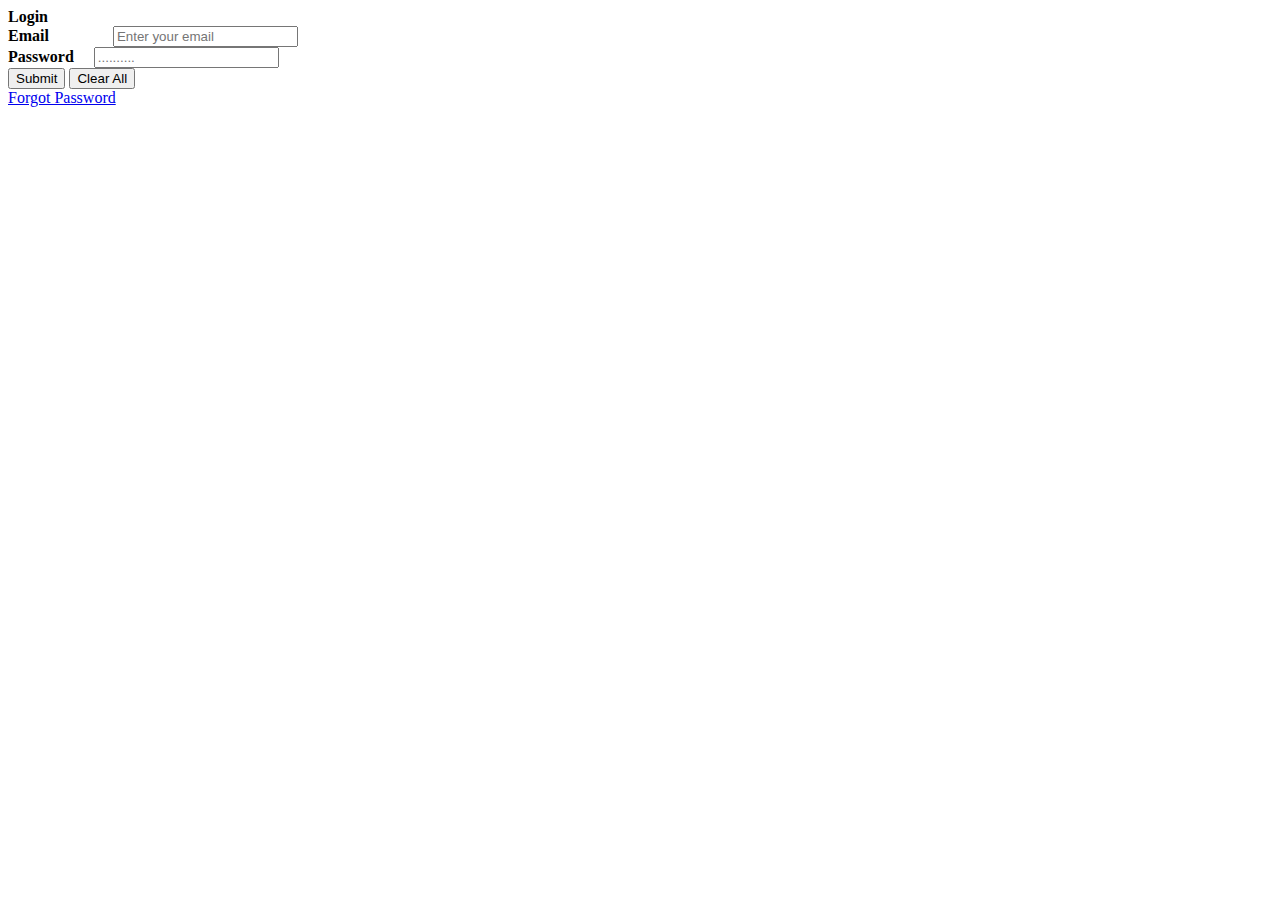
<file: form1.html>
<!doctype html>
<html lang="en">

<head>
     <meta charset="utf-8">
     <meta name="viewport" content="width=device-width, initial-scale=1">
     <title>Login Form</title>
     <link href="https://cdn.jsdelivr.net/npm/bootstrap@5.3.2/dist/css/bootstrap.min.css" rel="stylesheet"
          integrity="sha384-T3c6CoIi6uLrA9TneNEoa7RxnatzjcDSCmG1MXxSR1GAsXEV/Dwwykc2MPK8M2HN" crossorigin="anonymous">
</head>

<body>
    <div class="container">
        <div class="row">
            <form action="" method="post">
                    <div class="col-6 offset-3">
                        <div class="card shadow mt-5">
                            <div class="card-header h2 text-bg-success">
                               <b>Login</b> 
                            </div>
                            <div class="card-body">
                                <div class="form-group">
                                    <label for="email_here" class="form-label h4"><b>Email</b></label>&emsp;&emsp;&emsp;&nbsp;&nbsp;&nbsp;
                                    <input type="email" name="email" placeholder="Enter your email" id="email_here" required class="card-header">
                                </div>
                                <div class="form-group mt-3">
                                    <label for="" class="form-label h4"> <b>Password</b></label>&emsp;
                                    <input type="password" name="password" placeholder=".........." required
                                         class="card-header">
                               </div>
                               <div class="text-end mt-3">
                                    <button class="btn btn-success" type="submit">Submit</button>
                                    <button class="btn btn-danger" type="reset">Clear All</button>
                               </div>
                            </div>
                            <div class="card-footer">
                                <a href="fogot.html">Forgot Password</a>
                            </div>
                        </div>
                    </div>
                </form>
          
        </div>
        
    </div>
     <script src="https://cdn.jsdelivr.net/npm/bootstrap@5.3.2/dist/js/bootstrap.bundle.min.js"
          integrity="sha384-C6RzsynM9kWDrMNeT87bh95OGNyZPhcTNXj1NW7RuBCsyN/o0jlpcV8Qyq46cDfL"
          crossorigin="anonymous"></script>
</body>

</html>
</file>
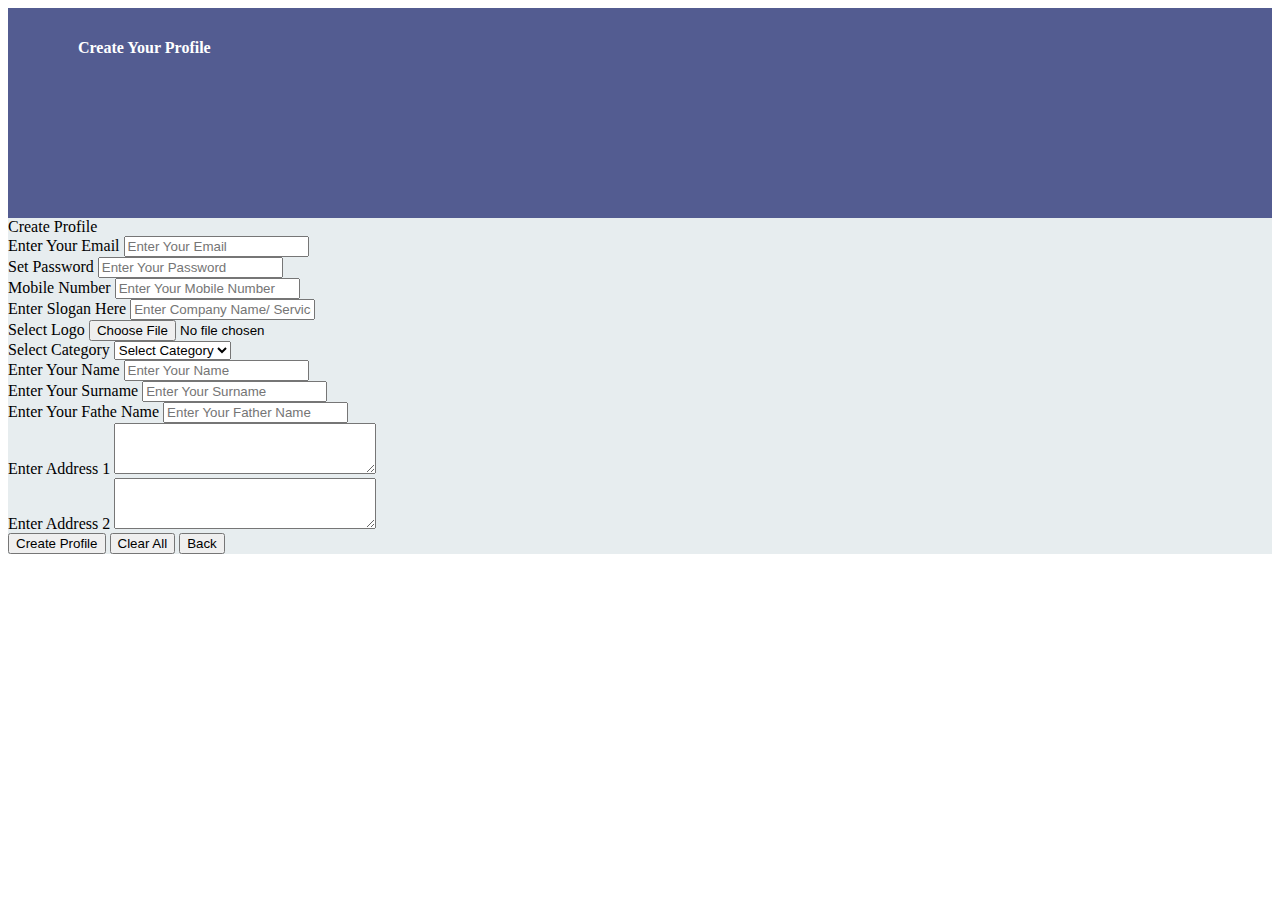
<file: form2.html>
<!doctype html>
<html lang="en">

<head>
     <meta charset="utf-8">
     <meta name="viewport" content="width=device-width, initial-scale=1">
     <title>Grid Form</title>

     <style>
     
        #heading_div{
         
            padding-left: 70px;
            padding-right: 70px;
            padding-top: 10px;
            background-color: #535C91;
            color: white;
            height: 200px;
            width: auto;
        }
        #main_div{
            background-color: #e7edef;
        }
     </style>

     <link href="https://cdn.jsdelivr.net/npm/bootstrap@5.3.2/dist/css/bootstrap.min.css" rel="stylesheet"
          integrity="sha384-T3c6CoIi6uLrA9TneNEoa7RxnatzjcDSCmG1MXxSR1GAsXEV/Dwwykc2MPK8M2HN" crossorigin="anonymous">
</head>

<body>
   <div id="heading_div">
        <h4>
            Create Your Profile
        </h4>
   </div>
   <div id="main_div">
    <div class="container">
        <form action="" method="post">
             <div class="row">
                <div class="col-12 ">
                    <div class="card shadow">
                        <div class="card-header">
                            Create Profile
                        </div>
                            <div class="card-body">
                               <div class="row mt-3">
                                <div class="col-12 col-md-4 mt-5">
                                    <div class="form-group">
                                        <lable for="email" class="form-label">Enter Your Email</lable>
                                    <input type="email" name="email" id="email" placeholder="Enter Your Email" class="form-control" required>
                                    </div>
                                </div>
                                <div class="col-12 col-md-4 mt-5">
                                    <div class="form-group">
                                        <lable for="password" class="form-label">Set Password</lable>
                                    <input type="password" name="password" id="password" placeholder="Enter Your Password" class="form-control" required>
                                    </div>
                                </div>  
                                <div class="col-12 col-md-4 mt-5">
                                    <div class="form-group">
                                        <lable for="mno" class="form-label">Mobile Number</lable>
                                    <input type="number" name="mno" id="mno" placeholder="Enter Your Mobile Number" class="form-control" required>
                                    </div>
                                </div>  
                                <div class="col-12 col-md-4 mt-5">
                                    <div class="form-group">
                                        <lable for="slogan" class="form-label">Enter Slogan Here</lable>
                                    <input type="text" name="slogan" id="slogan" placeholder="Enter Company Name/ Service Name" class="form-control" required>
                                    </div>
                                </div>  
                                <div class="col-12 col-md-4 mt-5">
                                    <div class="form-group">
                                        <lable for="" class="form-label">Select Logo</lable>
                                    <input type="file" name="logo" id="file" placeholder="No File Selected" class="form-control" required>
                                    </div>
                                </div>
                                <div class="col-12 col-md-4 mt-5">
                                    <div class="form-group">
                                        <lable for="category" class="form-label">Select Category</lable>
                                        <select name="category" id="select_category" class="form-select">
                                            <option value="0">Select Category</option>
                                            <option value="1">Male</option>
                                            <option value="2">Female</option>
                                            <option value="3">Other</option>
                                       </select>
                                    </div>
                                </div>  
                                <div class="col-12 col-md-4 mt-5">
                                    <div class="form-group">
                                        <lable for="name" class="form-label">Enter Your Name</lable>
                                    <input type="text" name="name" id="name" placeholder="Enter Your Name" class="form-control" required>
                                    </div>
                                </div>  
                                <div class="col-12 col-md-4 mt-5">
                                    <div class="form-group">
                                        <lable for="surname" class="form-label">Enter Your Surname</lable>
                                    <input type="text" name="surname" id="surname" placeholder="Enter Your Surname" class="form-control" required>
                                    </div>
                                </div>  
                                <div class="col-12 col-md-4 mt-5">
                                    <div class="form-group">
                                        <lable for="father_name" class="form-label">Enter Your Fathe Name</lable>
                                    <input type="text" name="father_name" id="father_name" placeholder="Enter Your Father Name" class="form-control" required>
                                    </div>
                                </div>  
                                <div class="col-12 col-md-6 mt-5">
                                    <div class="form-group">
                                        <lable for="address1" class="form-label">Enter Address 1</lable>
                                    <textarea name="address1" id="address1" cols="30" rows="3" class="form-control"></textarea>
                                    </div>
                                </div> 
                                <div class="col-12 col-md-6 mt-5">
                                    <div class="form-group">
                                        <lable for="address2" class="form-label">Enter Address 2</lable>
                                    <textarea name="address2" id="address2" cols="30" rows="3" class="form-control"></textarea>
                                    </div>
                                </div> 
                                </div>
                                <div class="col-12 mt-4">
                                <div class="text-end mt-3">
                                    <button type="submit" class="btn btn-primary">Create Profile</button>
                                    <button type="submit" class="btn btn-danger">Clear All</button>
                                    <button type="submit" class="btn btn-danger">Back</button>
                                    </div>
                                </div>
                         </div>
                </div>
                </div>
                </div>
        </form>
         </div>
   </div>
     <script src="https://cdn.jsdelivr.net/npm/bootstrap@5.3.2/dist/js/bootstrap.bundle.min.js"
          integrity="sha384-C6RzsynM9kWDrMNeT87bh95OGNyZPhcTNXj1NW7RuBCsyN/o0jlpcV8Qyq46cDfL"
          crossorigin="anonymous"></script>
</body>

</html>
</file>
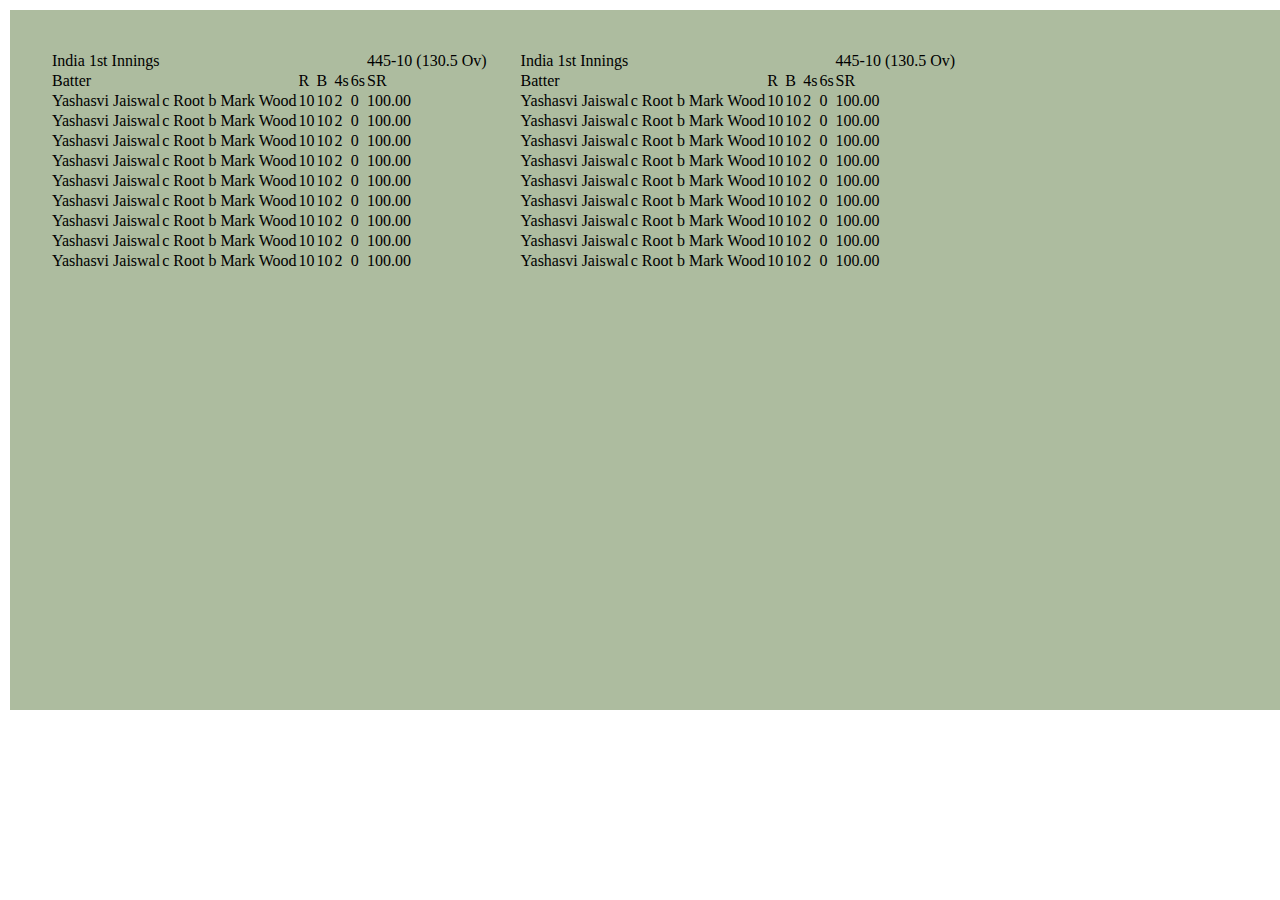
<file: page1.html>
<!doctype html>
<html lang="en">

<head>
    <meta charset="utf-8">
    <meta name="viewport" content="width=device-width, initial-scale=1">
    <title>Bootstrap demo</title>

    <link href="https://cdn.jsdelivr.net/npm/bootstrap@5.3.2/dist/css/bootstrap.min.css" rel="stylesheet"
        integrity="sha384-T3c6CoIi6uLrA9TneNEoa7RxnatzjcDSCmG1MXxSR1GAsXEV/Dwwykc2MPK8M2HN" crossorigin="anonymous">
        
    <style>
        * {
            margin: 0px;
            padding: 0px;
        }

        #main_div {
            background-color: #ADBC9F;
            height: 620px;
            width: 1400px;
            padding: 40px;
            margin: 10px;
            display: flex;
            gap: 30px;

        }
    </style>
</head>

<body>
    <div class="container mt-5">

        <div id="main_div">


            <div id="tab1_div">
                <table class=" table table-striped table-hover ">
                    <tr class="h4 mx-3">
                        <td colspan="6">India 1st Innings</td>
                        <td> 445-10 (130.5 Ov)</td>
                    </tr>

                    <tr>
                        <td colspan="2">Batter</td>
                        <td>R</td>
                        <td>B</td>
                        <td>4s</td>
                        <td>6s</td>
                        <td>SR</td>
                    </tr>

                    <tr>
                        <td>Yashasvi Jaiswal</td>
                        <td>c Root b Mark Wood</td>
                        <td>10</td>
                        <td>10</td>
                        <td>2</td>
                        <td>0</td>
                        <td>100.00</td>
                    </tr>

                    <tr>
                        <td>Yashasvi Jaiswal</td>
                        <td>c Root b Mark Wood</td>
                        <td>10</td>
                        <td>10</td>
                        <td>2</td>
                        <td>0</td>
                        <td>100.00</td>
                    </tr>

                    <tr>
                        <td>Yashasvi Jaiswal</td>
                        <td>c Root b Mark Wood</td>
                        <td>10</td>
                        <td>10</td>
                        <td>2</td>
                        <td>0</td>
                        <td>100.00</td>
                    </tr>

                    <tr>
                        <td>Yashasvi Jaiswal</td>
                        <td>c Root b Mark Wood</td>
                        <td>10</td>
                        <td>10</td>
                        <td>2</td>
                        <td>0</td>
                        <td>100.00</td>
                    </tr>

                    <tr>
                        <td>Yashasvi Jaiswal</td>
                        <td>c Root b Mark Wood</td>
                        <td>10</td>
                        <td>10</td>
                        <td>2</td>
                        <td>0</td>
                        <td>100.00</td>
                    </tr>

                    <tr>
                        <td>Yashasvi Jaiswal</td>
                        <td>c Root b Mark Wood</td>
                        <td>10</td>
                        <td>10</td>
                        <td>2</td>
                        <td>0</td>
                        <td>100.00</td>
                    </tr>


                    <tr>
                        <td>Yashasvi Jaiswal</td>
                        <td>c Root b Mark Wood</td>
                        <td>10</td>
                        <td>10</td>
                        <td>2</td>
                        <td>0</td>
                        <td>100.00</td>
                    </tr>


                    <tr>
                        <td>Yashasvi Jaiswal</td>
                        <td>c Root b Mark Wood</td>
                        <td>10</td>
                        <td>10</td>
                        <td>2</td>
                        <td>0</td>
                        <td>100.00</td>
                    </tr>


                    <tr>
                        <td>Yashasvi Jaiswal</td>
                        <td>c Root b Mark Wood</td>
                        <td>10</td>
                        <td>10</td>
                        <td>2</td>
                        <td>0</td>
                        <td>100.00</td>
                    </tr>
                </table>
            </div>


            <div id="tab2_div">
                <table class=" table table-striped table-hover ">
                    <tr class="h4 mx-3">
                        <td colspan="6">India 1st Innings</td>
                        <td> 445-10 (130.5 Ov)</td>
                    </tr>

                    <tr>
                        <td colspan="2">Batter</td>
                        <td>R</td>
                        <td>B</td>
                        <td>4s</td>
                        <td>6s</td>
                        <td>SR</td>
                    </tr>

                    <tr>
                        <td>Yashasvi Jaiswal</td>
                        <td>c Root b Mark Wood</td>
                        <td>10</td>
                        <td>10</td>
                        <td>2</td>
                        <td>0</td>
                        <td>100.00</td>
                    </tr>

                    <tr>
                        <td>Yashasvi Jaiswal</td>
                        <td>c Root b Mark Wood</td>
                        <td>10</td>
                        <td>10</td>
                        <td>2</td>
                        <td>0</td>
                        <td>100.00</td>
                    </tr>

                    <tr>
                        <td>Yashasvi Jaiswal</td>
                        <td>c Root b Mark Wood</td>
                        <td>10</td>
                        <td>10</td>
                        <td>2</td>
                        <td>0</td>
                        <td>100.00</td>
                    </tr>

                    <tr>
                        <td>Yashasvi Jaiswal</td>
                        <td>c Root b Mark Wood</td>
                        <td>10</td>
                        <td>10</td>
                        <td>2</td>
                        <td>0</td>
                        <td>100.00</td>
                    </tr>

                    <tr>
                        <td>Yashasvi Jaiswal</td>
                        <td>c Root b Mark Wood</td>
                        <td>10</td>
                        <td>10</td>
                        <td>2</td>
                        <td>0</td>
                        <td>100.00</td>
                    </tr>

                    <tr>
                        <td>Yashasvi Jaiswal</td>
                        <td>c Root b Mark Wood</td>
                        <td>10</td>
                        <td>10</td>
                        <td>2</td>
                        <td>0</td>
                        <td>100.00</td>
                    </tr>


                    <tr>
                        <td>Yashasvi Jaiswal</td>
                        <td>c Root b Mark Wood</td>
                        <td>10</td>
                        <td>10</td>
                        <td>2</td>
                        <td>0</td>
                        <td>100.00</td>
                    </tr>


                    <tr>
                        <td>Yashasvi Jaiswal</td>
                        <td>c Root b Mark Wood</td>
                        <td>10</td>
                        <td>10</td>
                        <td>2</td>
                        <td>0</td>
                        <td>100.00</td>
                    </tr>


                    <tr>
                        <td>Yashasvi Jaiswal</td>
                        <td>c Root b Mark Wood</td>
                        <td>10</td>
                        <td>10</td>
                        <td>2</td>
                        <td>0</td>
                        <td>100.00</td>
                    </tr>
                </table>
            </div>
        </div>


    </div>
    </div>


    <script src="https://cdn.jsdelivr.net/npm/bootstrap@5.3.2/dist/js/bootstrap.bundle.min.js"
        integrity="sha384-C6RzsynM9kWDrMNeT87bh95OGNyZPhcTNXj1NW7RuBCsyN/o0jlpcV8Qyq46cDfL"
        crossorigin="anonymous"></script>
</body>

</html>
</file>
